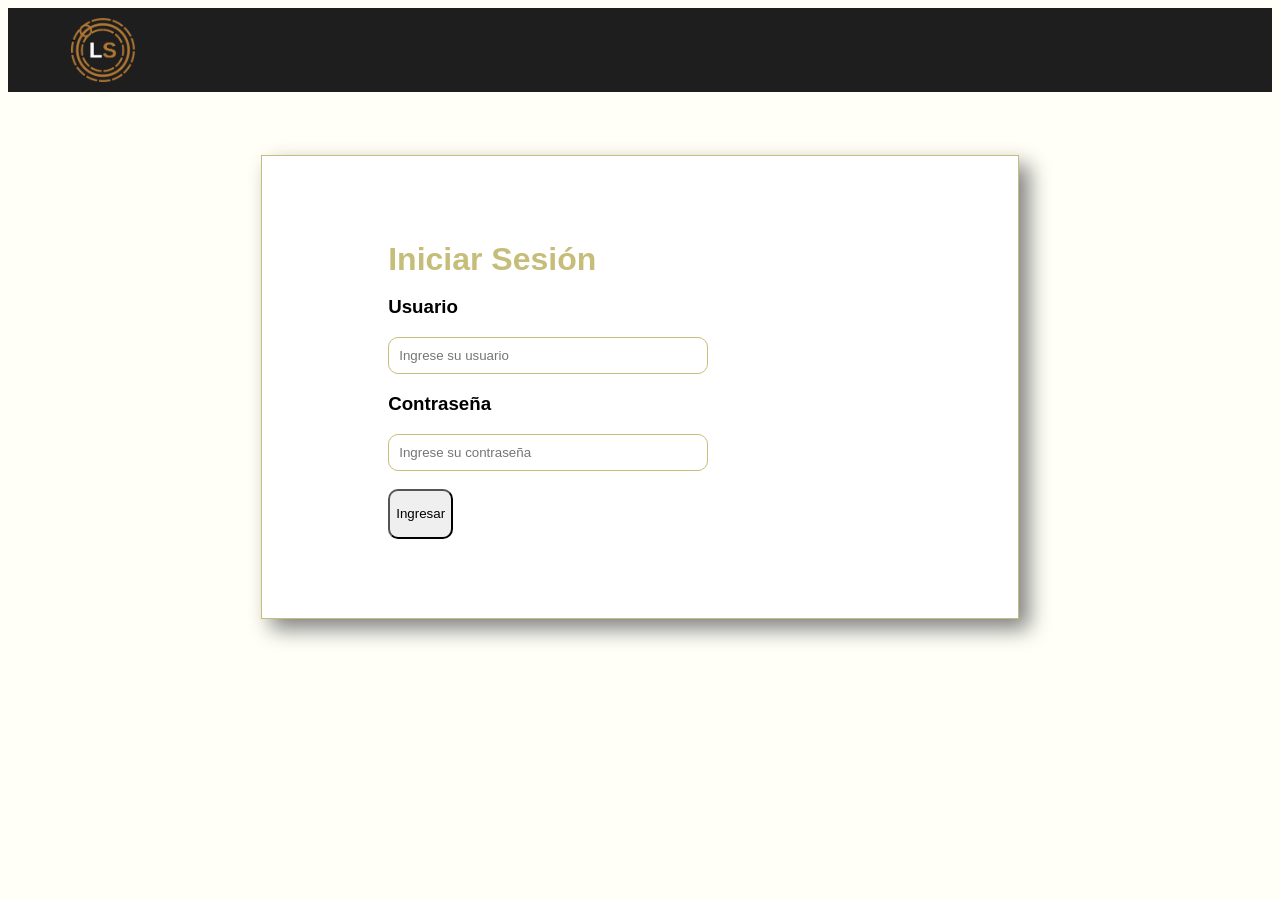
<file: inicio.html>
<!DOCTYPE html>
<html lang="en">
<head>
    <meta charset="UTF-8">
    <meta name="viewport" content="width=device-width, initial-scale=1.0">
    <title>Inicio de sesión|LOQStack</title>
    <link rel="stylesheet" href="style.css">
    <link rel="icon" type="image/png" href="./img/Logo-LOGStack.png">
    <link rel="stylesheet" href="https://fonts.googleapis.com/css2?family=Material+Symbols+Outlined:opsz,wght,FILL,GRAD@20..48,100..700,0..1,-50..200" />
</head>
<body>
    <header>
        <nav>
            <img id="Logo" src="./img/Logo-LOGStack.png" alt="">
        </nav>
    </header>
    <div id="FormularioInicio">
        <h1>Iniciar Sesión</h1>
        <form id="formularioLogin">
            <section>
                <h3 for="usuario">Usuario</h3>
                <input type="text" id="usuario" placeholder="Ingrese su usuario">
            </section>
            <section>
                <h3 for="password">Contraseña</h3>
                <input type="password" id="password" placeholder="Ingrese su contraseña">
            </section>
            <br>
            <button type="submit">Ingresar</button>
        </form>
        <p id="respuesta" style="font-weight: bold;"></p>
    </div>
    <script src="login.js"></script>
</body>
</html>
</file>
<file: style.css>
body{
    background-color: rgb(255, 255, 247);
    font-family: 'Inter', sans-serif;
}
p{
    color: grey;
}
/*NAVEGADOR*/

nav{
    background-color: rgb(31, 30, 30);
    margin: 0;
    padding: 10px;
    display: flex;
    align-items: center;
    padding-left: 5%;
    padding-right: 5%;
}
#Logo{
    width: 5vw;
    height: auto;
}
#Perfil-Nombre{
    color: white;
    font-weight: bold;
    font-size: 14px;
    margin: 0;
}
#Perfil-Dpto{
    color: rgb(177, 125, 30);
    font-size: 13px;
    margin: 0;
}
nav hr{
    width: 1px;
    height: 35px;
    border: none;
    background-color: rgba(255, 255, 255, 0.3);
    margin: 0 15px;
    margin-left: auto;
    margin-right: 15px;
}
#Info-Usuario-Nav {
    display: flex;
    align-items: center;
    gap: 12px;
}
#Pfp {
    width: 40px;
    height: 40px;
    border-radius: 50%;
    object-fit: cover;
    background-color: rgb(177, 125, 30);
    color:  rgb(31, 30, 30);
    display: flex;
    justify-content: center;
    align-items: center;
}

#CerrarSesionBtn:hover {
    background-color: rgb(177, 125, 30);
    border-color: rgb(177, 125, 30);
    color: rgb(31, 30, 30);
}

#CerrarSesionBtn span {
    font-size: 19px;
    line-height: 1;
}
#CerrarSesionBtn {
    margin-left: 10px;
}
/*FORMULARIO -----------------------------------------------------------*/

/*MAIN*/

main{
    padding: 0% 5% 0% 5%;
}

button{
    height: 50px;
    width: auto;
    border-radius: 10px;
    white-space: nowrap;
    display: flex;
    align-items: center;
    justify-content: center;
    gap: 5px;
}

/*PARTE SUPERIOR DEL MAIN*/

#Parte-Sup{
    display: flex;
    justify-content: space-between;
    align-items: center;
    padding: 15px 0;
}
#Parte-Sup-Iz{
    margin: 0;
    padding: 0;
    width: 100%;
    white-space: nowrap;
}
#Parte-Sup-Iz h1{
    white-space: nowrap;
}
#Parte-Sup-Iz p{
    white-space: nowrap;
}
#Parte-Sup-De{
    display: flex;
    gap: 10px;
}
/*PARTE INFERIOR DEL MAIN*/

#Formulario{
    Margin: 5% 20% 5% 20%;
    background-color: white;
    border: 1px solid rgb(199, 189, 122);
    box-shadow: 10px 10px 20px grey;
}
#Encabezado{
    background-color: rgb(31, 30, 30);
    padding: 20px;
}
#Encabezado h2{
    font-size: larger;
    color: white;
}
#Cuerpo{
    padding: 40px;
    display: flex;
    flex-direction: column;
    gap: 10px;
}
#Cuerpo input{
    width: 100%;
    padding: 10px;
    border-radius: 10px;
}
#Desc-Detallada{
    height: 50%;
    border-radius: 10px;
}
#Botones{
    display: flex;
    justify-content: center;
    align-items: center;
    gap: 12px;
    list-style: none;
}
#Botones button{
    background-color: white;
    border: 1px solid rgb(220, 217, 196);
    cursor: pointer;
    transition: all 0.2s ease;
    flex-direction: column;
    padding: 20px;
}
#Botones button.activo {
    background-color: rgba(219, 210, 147, 0.4);
    border: 1px solid rgb(199, 189, 122);
    box-shadow: inset 0 0 5px rgba(0,0,0,0.1);
}
#Botones button:hover{
    background-color: rgba(219, 210, 147, 0.164);
    border: 1px solid rgb(199, 189, 122); /*además del hover tmb van a quedar presionados los botones, pero eso lo hacemos con JS*/
}
#Info-Empleado{
    display: flex;
    gap: 5px;
}
.Espacio-Autocompletado{
    background-color: rgba(202, 196, 148, 0.164);
    border: 1px solid rgb(199, 189, 122);
    width: 20vw;
    padding: 10px;
    border-radius: 10px;
}
#Espacio {
    background-color: rgba(202, 196, 148, 0.164);
    border: 1px solid rgb(199, 189, 122);
    border-radius: 10px;
    padding: 10px;
}
#FalloHardwareOpciones {
    display: none;
    flex-wrap: wrap;
    gap: 20px;
    justify-content: space-between;
    align-items: flex-start;
    padding: 15px 0;
}
#TareaDeDesarrolloOpciones {
    display: none;
    flex-wrap: wrap;
    gap: 20px;
    justify-content: space-between;
    align-items: flex-start;
    padding: 15px 0;
}
#BugEnProduccionOpciones {
    display: none;
    flex-wrap: wrap;
    gap: 20px;
    justify-content: space-between;
    align-items: flex-start;
    padding: 15px 0;
}
#FalloHardwareOpciones > div{
    flex: 1 1 250px;
    display: flex;
    flex-direction: column;
    gap: 8px;
}
#TareaDeDesarrolloOpciones > div{ /*El >div hace que solo se seleccione el div siguiente en vez de tds*/
    flex: 1 1 250px;
    display: flex;
    flex-direction: column;
    gap: 8px;
}
#BugEnProduccionOpciones > div {
    flex: 1 1 250px;
    display: flex;
    flex-direction: column;
    gap: 8px;
}

@media (max-width: 768px) {
    #FalloHardwareOpciones,
    #TareaDeDesarrolloOpciones,
    #BugEnProduccionOpciones {
        flex-direction: column;
    }
    
    #FalloHardwareOpciones > div,
    #TareaDeDesarrolloOpciones > div,
    #BugEnProduccionOpciones > div {
        width: 100%;
    }
}

/*GESTIÓN TÉCNICA -----------------------------------------------------------*/

/*Filtro*/

#FiltroT{
    background-color: white;
    border: 1px solid rgb(199, 189, 122);
    border-radius: 15px;
    display: flex;
    align-items: center;
    justify-content: space-between;
    padding: 12px;
    margin-top: 12px;
}

#FiltroT section{
    display: flex;
    align-items: center;
    gap: 5px;
}
#FiltroT p{
    gap: 10px;
}

/*Tickets --------------------------------------------*/

.Ticket{
    background-color: rgb(254, 244, 244);
    border-left: 5px solid red;
    border-radius: 15px;
    padding: 10px;
    margin-top: 10px;
}

.Encabezado-Ticket{
    display: flex;
    align-items: center;
    justify-content: space-between;
    gap: 12px;
}
.Ticket-Tipo-Problema{
    font-size: small;
    padding: 5px;
    background-color: rgb(220, 238, 255);
    border: 1px solid rgb(167, 212, 255);
    color: rgb(44, 153, 255);
}
#Titulo-Problema-Ticket{
    gap: 0;
}
#Titulo-Problema-Ticket h3{
    margin: 0;
    padding: 0;
}
#Titulo-Problema-Ticket p{
    margin: 0;
    padding: 0;
}

#Ticket-Info-Empleado{
    background-color: rgba(202, 196, 148, 0.164);
    border: 1px solid rgb(199, 189, 122);
    border-radius: 15px;
    padding: 10px;
    margin-top: 10px;
}
.Datos-Ticket-Info-Empleado{
    display: flex;
    align-items: center;
    gap: 5px;
}
.Datos-Ticket-Info-Empleado h5{
    font-weight: bold;
    font-size: small;
    margin: 0;
    padding: 0;
}
.Datos-Ticket-Info-Empleado p{
    font-size: small;
    margin: 0;
    padding: 0;
}

#EstancadoSinCambiosPor{
    display: flex;
    align-items: center;
    font-weight: bold;
    color: red;
}
#Parte-Inf-Ticket{
    display: flex;
    align-items: center;
    justify-content: space-between;
    gap: 12px;
}
#Parte-Inf-Ticket h5{
    background-color: rgb(255, 255, 181);
    border: 1px solid rgb(255, 255, 86);
    border-radius: 10px;
    color: rgb(193, 193, 43);
    padding: 10px;
}
.upload-container {
  display: flex;
  flex-direction: column;
  align-items: center;
  gap: 15px;
  font-family: Arial, sans-serif;
  margin-top: 20px;
}

/* Ocultar el input tipo file original */
#input-imagen {
  display: none;
}

/* Crear un botón/área personalizada */
.drop-area {
  padding: 12px 24px;
  background-color: #007bff;
  color: white;
  border-radius: 6px;
  cursor: pointer;
  font-weight: bold;
  transition: background-color 0.3s ease;
}

.drop-area:hover {
  background-color: #0056b3;
}

/* Contenedor y estilo de la vista previa */
.preview-container {
  width: 200px;
  height: 200px;
  border: 2px dashed #ccc;
  border-radius: 8px;
  display: flex;
  align-items: center;
  justify-content: center;
  overflow: hidden;
}

#vista-previa {
  width: 100%;
  height: 100%;
  object-fit: cover;
  display: none; /* Oculto hasta que se seleccione una imagen */
}

/*NAVEGACION PARA LOS TIPOS DE PROBLEMAS --------*/


#FalloHardwareOpciones,
#TareaDeDesarrolloOpciones,
#BugEnProduccionOpciones {
    display: none;
}

/* MODAL DE GESTIÓN TÉCNICA ---------------------- */
.modal-oculto {
    display: none;
    position: fixed;
    top: 0;
    left: 0;
    width: 100%;
    height: 100%;
    background-color: rgba(0, 0, 0, 0.6);
    justify-content: center;
    align-items: center;
    z-index: 1000;
}

.modal-contenido {
    background-color: rgb(255, 255, 247);
    border: 2px solid rgb(199, 189, 122);
    border-radius: 15px;
    width: 90%;
    max-width: 450px;
    overflow: hidden;
    box-shadow: 0 10px 25px rgba(0, 0, 0, 0.3);
}

.modal-encabezado {
    background-color: rgb(31, 30, 30);
    color: white;
    padding: 15px 20px;
    display: flex;
    justify-content: space-between;
    align-items: center;
}

.modal-encabezado h2 {
    margin: 0;
    font-size: 18px;
}

#CerrarModal {
    background: transparent;
    color: white;
    border: none;
    font-weight: bold;
    cursor: pointer;
    height: auto;
}

#FormGestion {
    padding: 20px;
    display: flex;
    flex-direction: column;
    gap: 12px;
}

#FormGestion select {
    padding: 10px;
    border-radius: 8px;
    border: 1px solid rgb(199, 189, 122);
    background-color: white;
}

.modal-botones {
    display: flex;
    justify-content: flex-end;
    gap: 10px;
    margin-top: 10px;
}

#Guardar-Gestion {
    background-color: rgb(31, 30, 30);
    color: white;
    border: none;
    padding: 0 20px;
    cursor: pointer;
}

/*FORMULARIO DE INICIO DE SESIÓN -----------*/

#FormularioInicio {
    margin: 5% 20%;
    background-color: white;
    border: 1px solid rgb(199, 189, 122);
    box-shadow: 10px 10px 20px grey;
    padding: 5% 10%;
}

#FormularioInicio h1 {
    color: rgb(199, 189, 122);
    margin-bottom: 10px;
}

#FormularioInicio hr {
    width: 100%;
    border: none;
    border-top: 1px solid rgb(199, 189, 122);
    margin: 15px 0;
}

#formularioLogin {
    width: 100%;
    max-width: 320px;
    gap: 10px;
}

#formularioLogin input {
    width: 100%;
    padding: 10px;
    border: 1px solid rgb(199, 189, 122);
    border-radius: 10px;
    box-sizing: border-box;
}
</file>
